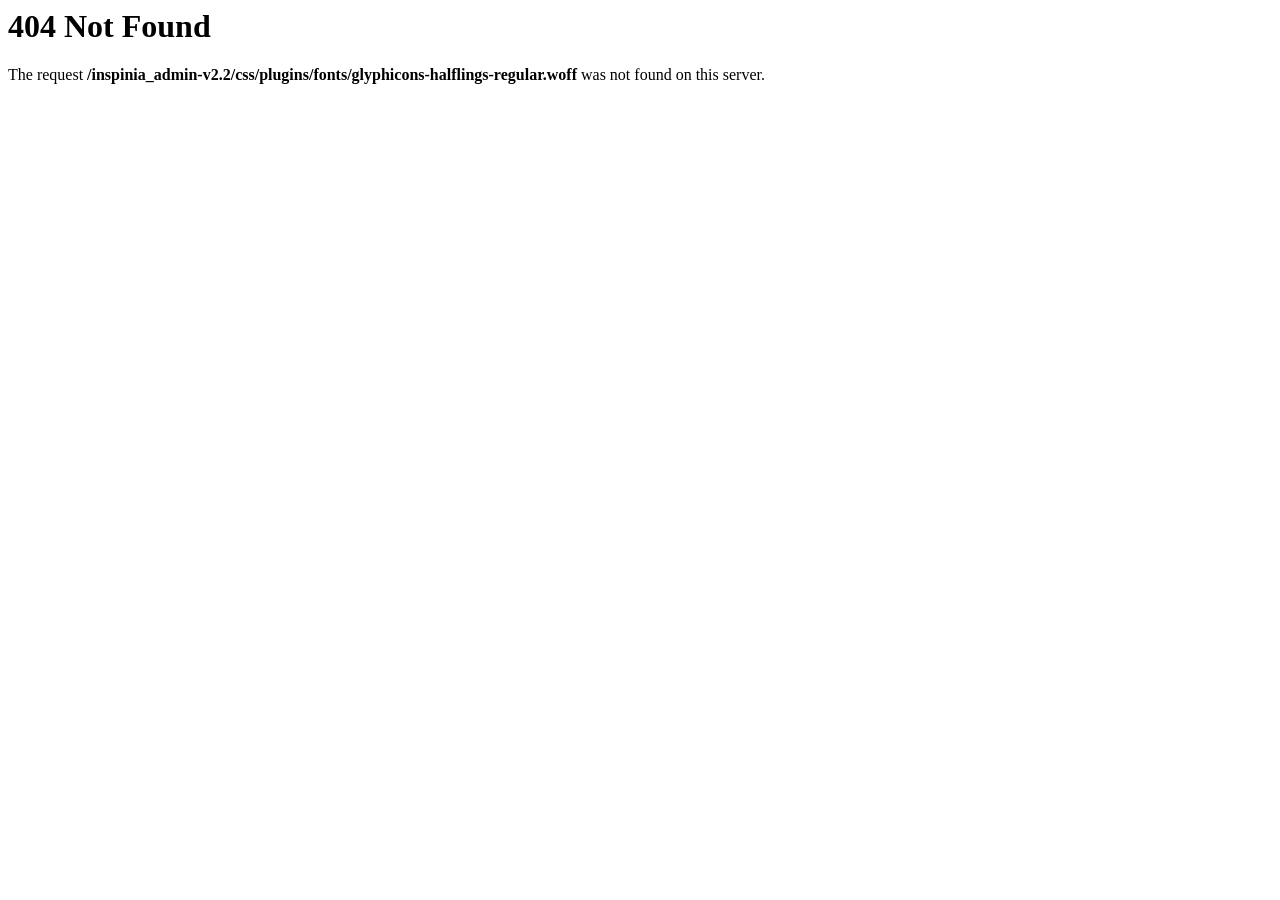
<file: app/webroot/css/admin/plugins/fonts/glyphicons-halflings-regular-2.html>
<HTML>
<HEAD>

	<TITLE>404 Not Found</TITLE>

</HEAD>
<BODY BGCOLOR=#FFFFFF>

	<H1>404 Not Found</H1>
	The request <B>/inspinia_admin-v2.2/css/plugins/fonts/glyphicons-halflings-regular.woff</B> was not found on this server.

</BODY>
</HTML>
</file>
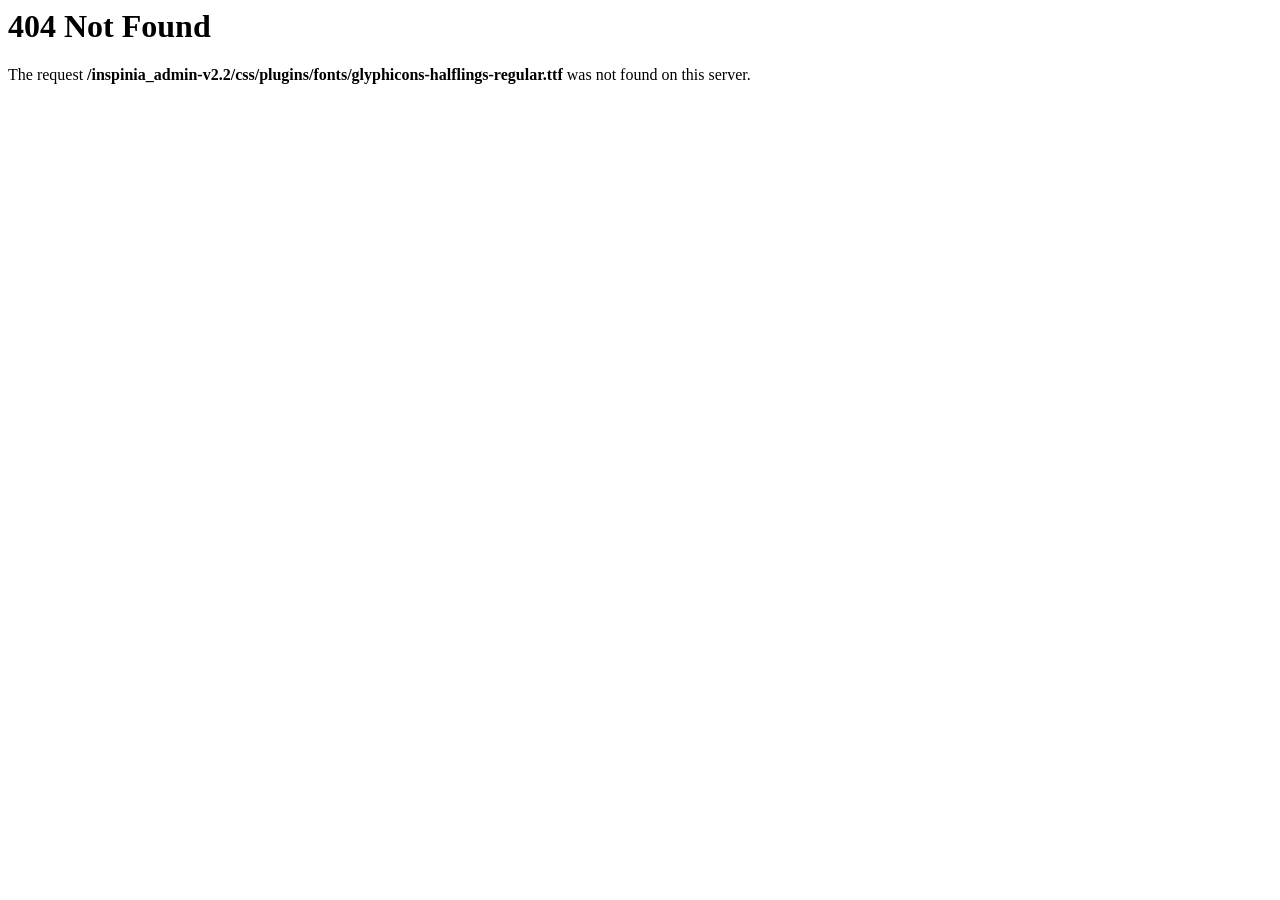
<file: app/webroot/css/admin/plugins/fonts/glyphicons-halflings-regular-3.html>
<HTML>
<HEAD>

	<TITLE>404 Not Found</TITLE>

</HEAD>
<BODY BGCOLOR=#FFFFFF>

	<H1>404 Not Found</H1>
	The request <B>/inspinia_admin-v2.2/css/plugins/fonts/glyphicons-halflings-regular.ttf</B> was not found on this server.

</BODY>
</HTML>
</file>
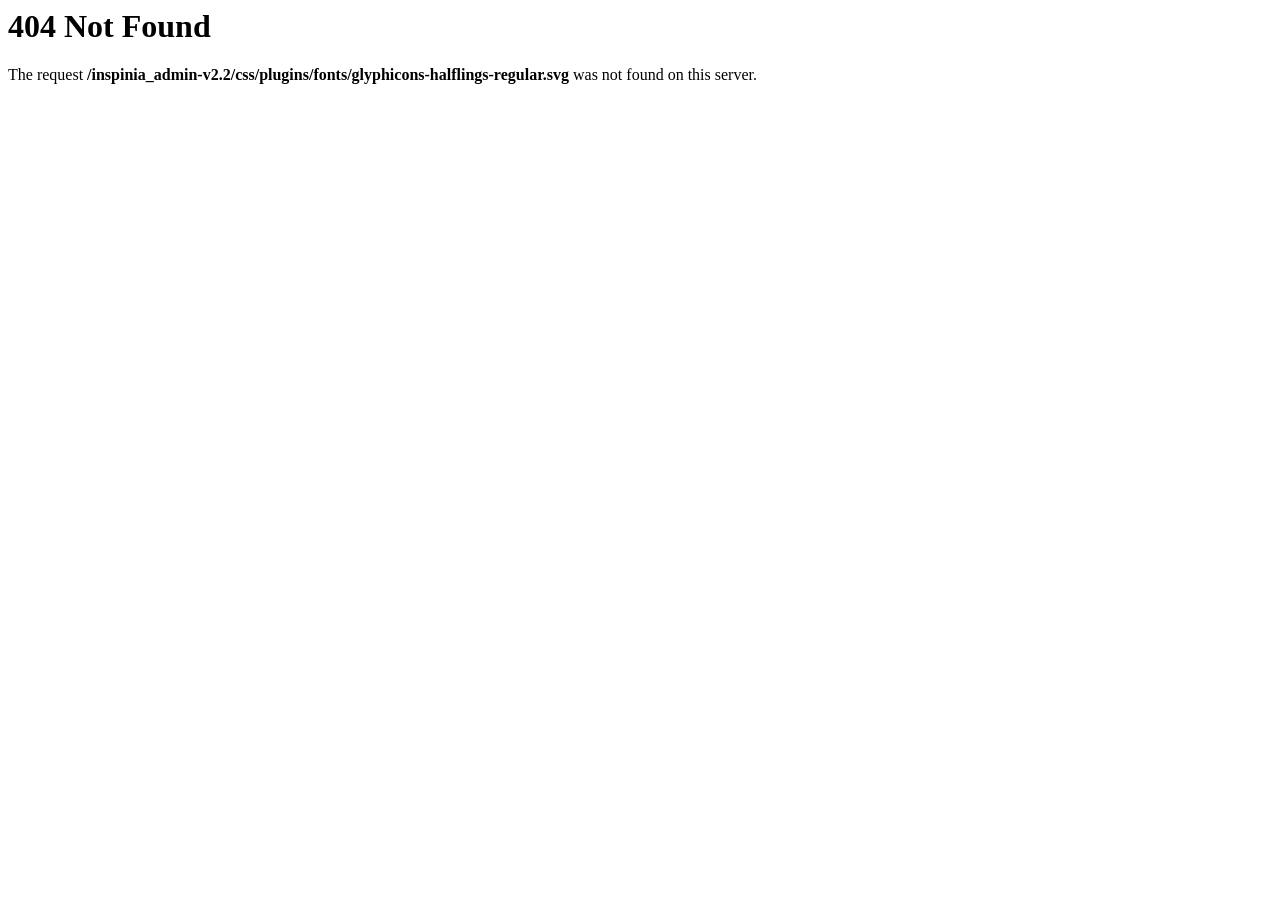
<file: app/webroot/css/admin/plugins/fonts/glyphicons-halflings-regular-4.html>
<HTML>
<HEAD>

	<TITLE>404 Not Found</TITLE>

</HEAD>
<BODY BGCOLOR=#FFFFFF>

	<H1>404 Not Found</H1>
	The request <B>/inspinia_admin-v2.2/css/plugins/fonts/glyphicons-halflings-regular.svg</B> was not found on this server.

</BODY>
</HTML>
</file>
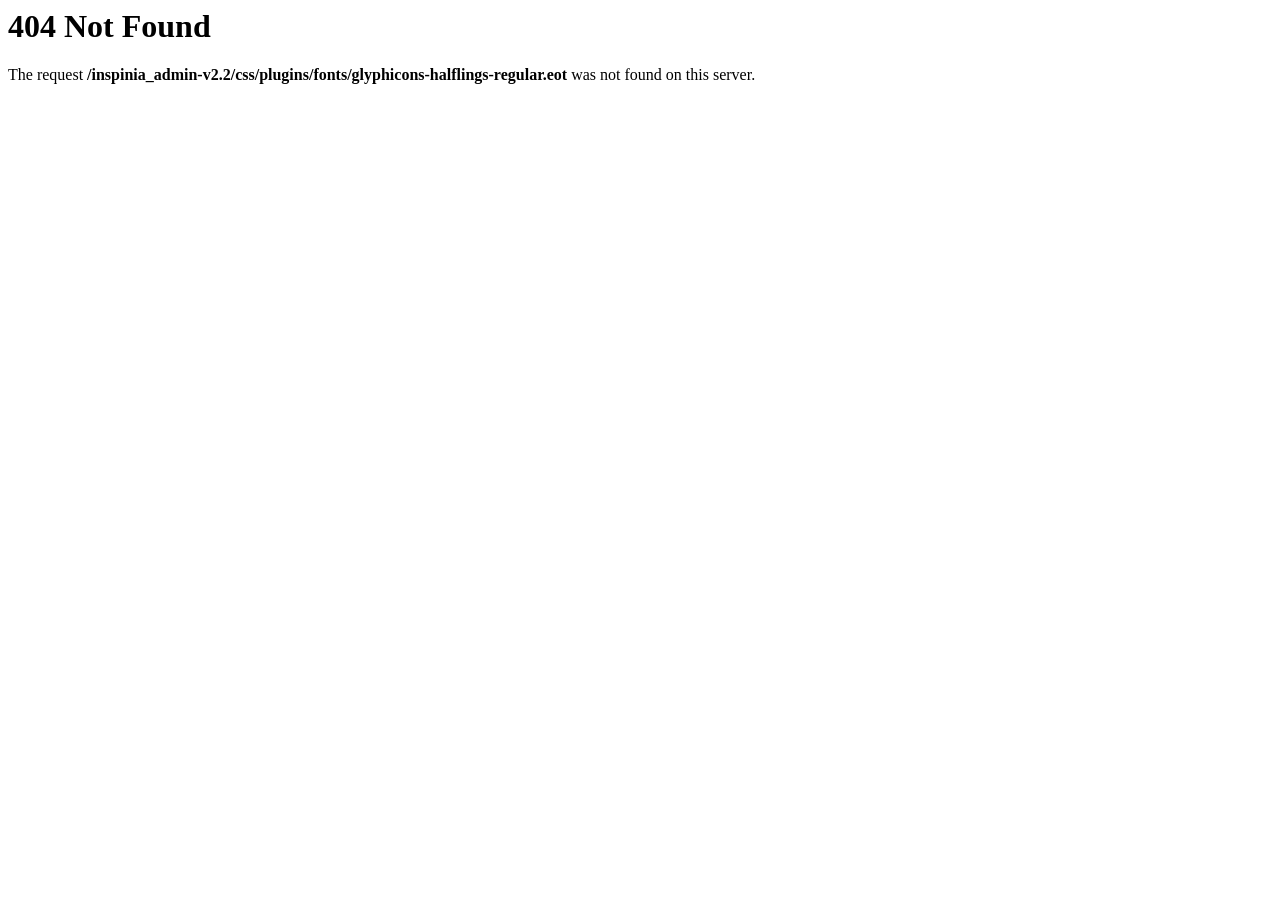
<file: app/webroot/css/admin/plugins/fonts/glyphicons-halflings-regular.html>
<HTML>
<HEAD>

	<TITLE>404 Not Found</TITLE>

</HEAD>
<BODY BGCOLOR=#FFFFFF>

	<H1>404 Not Found</H1>
	The request <B>/inspinia_admin-v2.2/css/plugins/fonts/glyphicons-halflings-regular.eot</B> was not found on this server.

</BODY>
</HTML>
</file>
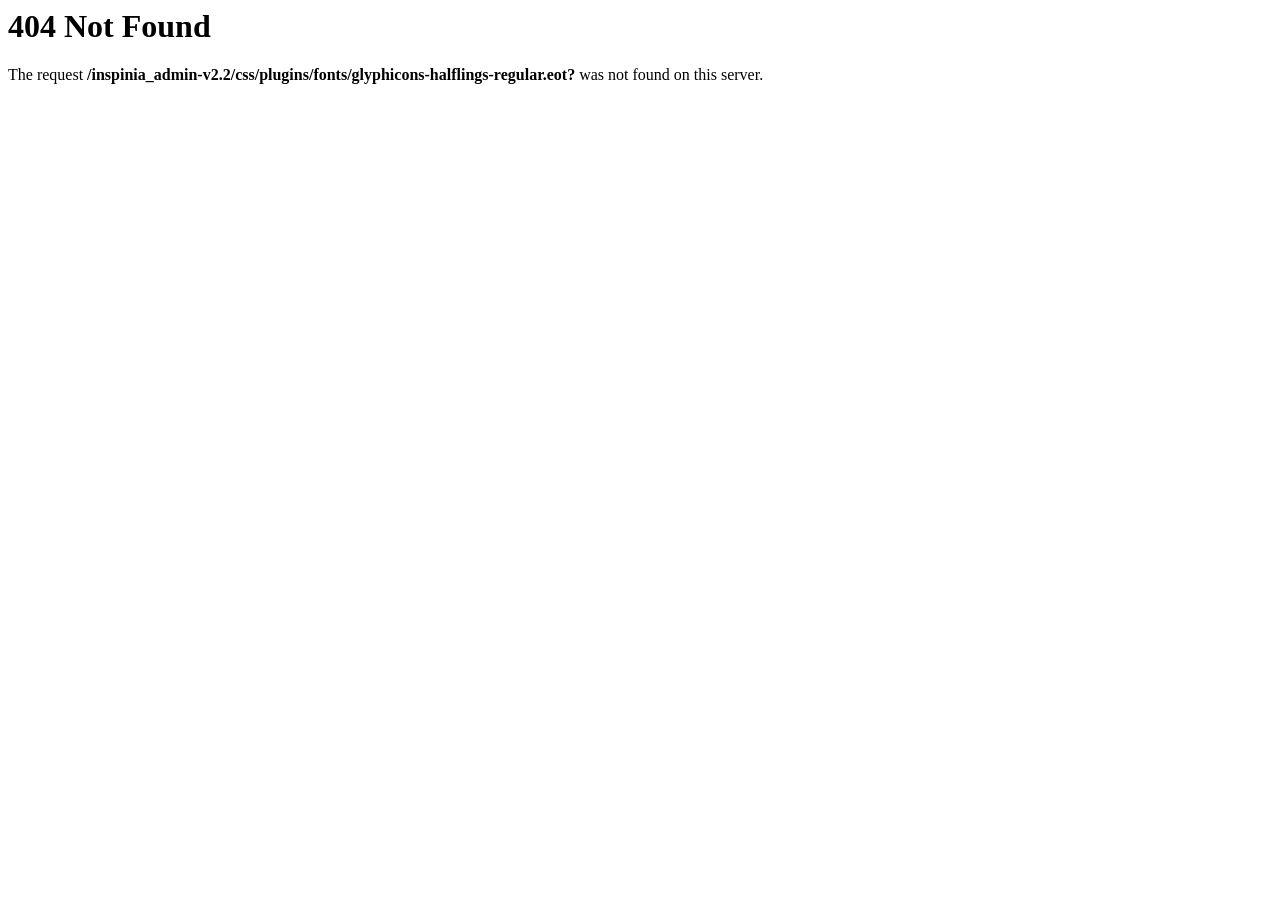
<file: app/webroot/css/admin/plugins/fonts/glyphicons-halflings-regulard41d.html>
<HTML>
<HEAD>

	<TITLE>404 Not Found</TITLE>

</HEAD>
<BODY BGCOLOR=#FFFFFF>

	<H1>404 Not Found</H1>
	The request <B>/inspinia_admin-v2.2/css/plugins/fonts/glyphicons-halflings-regular.eot?</B> was not found on this server.

</BODY>
</HTML>
</file>
